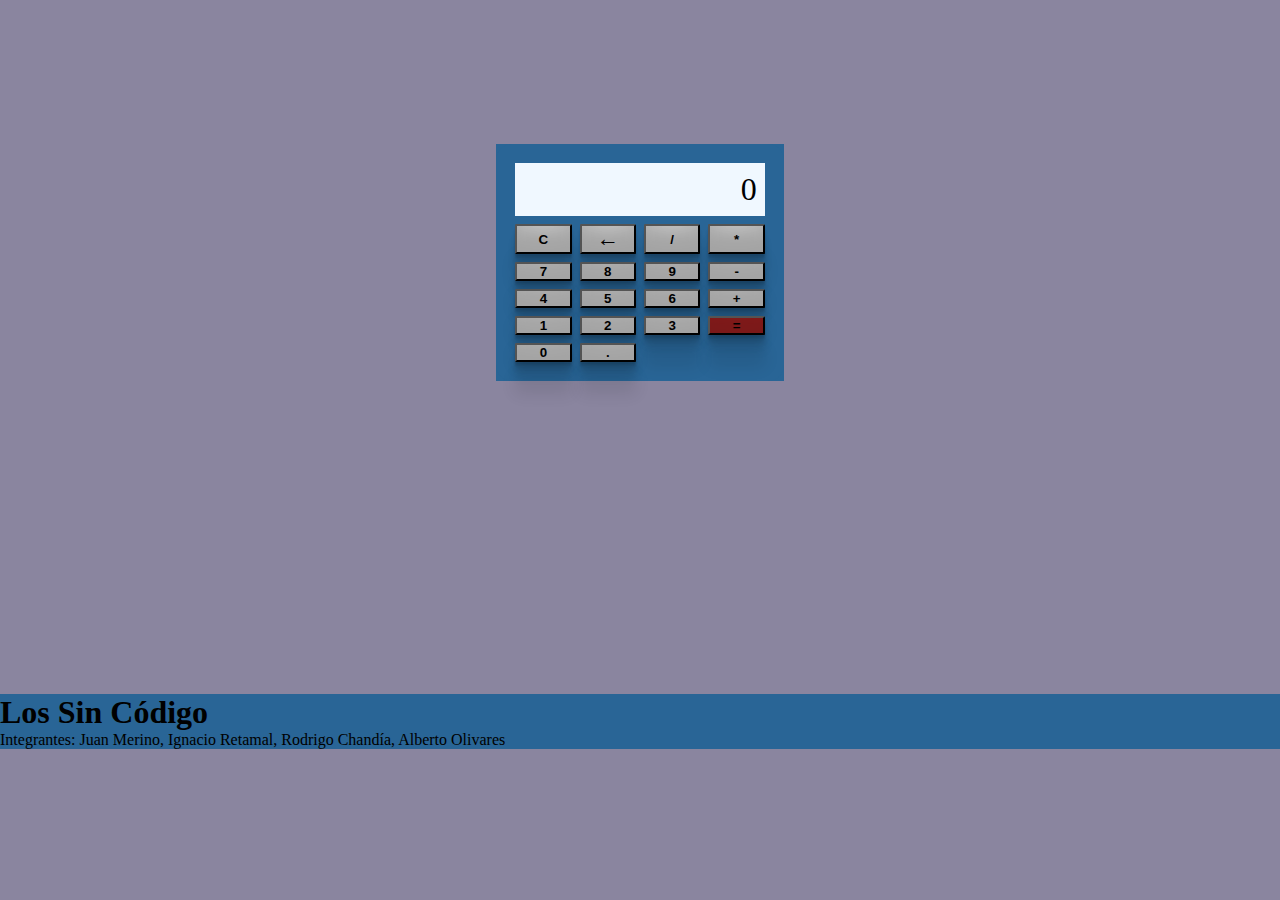
<file: index.html>
<!DOCTYPE html>
<html lang="en">
  <head>
    <meta charset="UTF-8" />
    <meta http-equiv="X-UA-Compatible" content="IE=edge" />
    <meta name="viewport" content="width=device-width, initial-scale=1.0" />
    <link href="https://cdn.jsdelivr.net/npm/bootstrap@5.3.0-alpha3/dist/css/bootstrap.min.css" rel="stylesheet" integrity="sha384-KK94CHFLLe+nY2dmCWGMq91rCGa5gtU4mk92HdvYe+M/SXH301p5ILy+dN9+nJOZ" crossorigin="anonymous">
    <link rel="stylesheet" href="style.css">
    <title>"Yo Quiero Otro Mundo" - Sprint</title>
  </head>
  <body>
    <main id="box" class="card">
        <div  class="calculadora">
            <div class="pantalla">0</div>
            <button id="c" class="btn">C</button>
            <button id="borrar" class="btn flecha">&#8592</button>
            <button class="btn">/</button>
            <button class="btn">*</button>
            <button class="btn">7</button>
            <button class="btn">8</button>
            <button class="btn">9</button>
            <button class="btn">-</button>
            <button class="btn">4</button>
            <button class="btn">5</button>
            <button class="btn">6</button>
            <button class="btn">+</button>
            <button class="btn">1</button>
            <button class="btn">2</button>
            <button class="btn">3</button>
            <button id="igual" class="btn especial">=</button>
            <button id="cero" class="btn">0</button>
            <button class="btn">.</button>
        </div>
    </main>
    <footer>
      <div class="card">
        <div id="pie" class="card-body">
          <h1 class="card-title">Los Sin Código</h1>
          <p>Integrantes: Juan Merino, Ignacio Retamal, Rodrigo Chandía, Alberto Olivares</p>
        </div>
      </div>
    </footer>
    <script
      src="https://code.jquery.com/jquery-3.6.4.min.js"
      integrity="sha256-oP6HI9z1XaZNBrJURtCoUT5SUnxFr8s3BzRl+cbzUq8="
      crossorigin="anonymous"
    ></script>
    <script src="script.js"></script>
  </body>
</html>
</file>
<file: style.css>
*{
    margin: 0;
    padding: 0;
    box-sizing: border-box;
}

body{
    min-height: 100vh;
    background-color: rgb(138, 133, 159);
    display: grid;
    place-items: center;
}

#box {
    background-color: rgb(41, 101, 150);
    width: 18rem;
    
}
#title {
    background-color: rgb(41, 101, 150);
}
header {
    position: fixed; 
    height: 20%;
	top: 0;
	width: 100%;
}
footer {
   /* position: fixed; Estilo del Footer */
   height: 20%;
	bottom: 0;
	width: 100%;
}

#pie {
    background-color: rgb(41, 101, 150);
}
.calculadora{
    background-color: rgb(41, 101, 150); 
    color: white;
    display: grid;
    grid-template-columns: repeat(4, 1fr);
    padding: 1.2rem;
    width: 500px;
    max-width: 100%;
    border-radius: 1rem;
    gap: 0.5rem;
}
.btn{
    border-radius: 1px;
    background-color: white;
    font-weight: bolder;
    border-radius: 0.1rem;
    box-shadow: rgba(0, 0, 0, 0.17) 0px -23px 25px 0px inset, rgba(0, 0, 0, 0.15) 0px -36px 30px 0px inset, rgba(0, 0, 0, 0.1) 0px -79px 40px 0px inset, rgba(0, 0, 0, 0.06) 0px 2px 1px, rgba(0, 0, 0, 0.09) 0px 4px 2px, rgba(0, 0, 0, 0.09) 0px 8px 4px, rgba(0, 0, 0, 0.09) 0px 16px 8px, rgba(0, 0, 0, 0.09) 0px 32px 16px;
}
.btn:hover{
    background-color: orange;
    color: black;
}
.especial{
    background-color: rgb(192, 40, 40);
}
.flecha{
    font-size: 1.4rem;
    font-weight: bold;
}
.pantalla{
    grid-column: 1/-1;
    color: black;
    background-color: aliceblue;
    text-align: end;
    padding: 0.5rem;
    font-size: 2rem;
}

main {
    margin-bottom: 2rem;
}
/*rgb(44, 107, 178);*/
</file>
